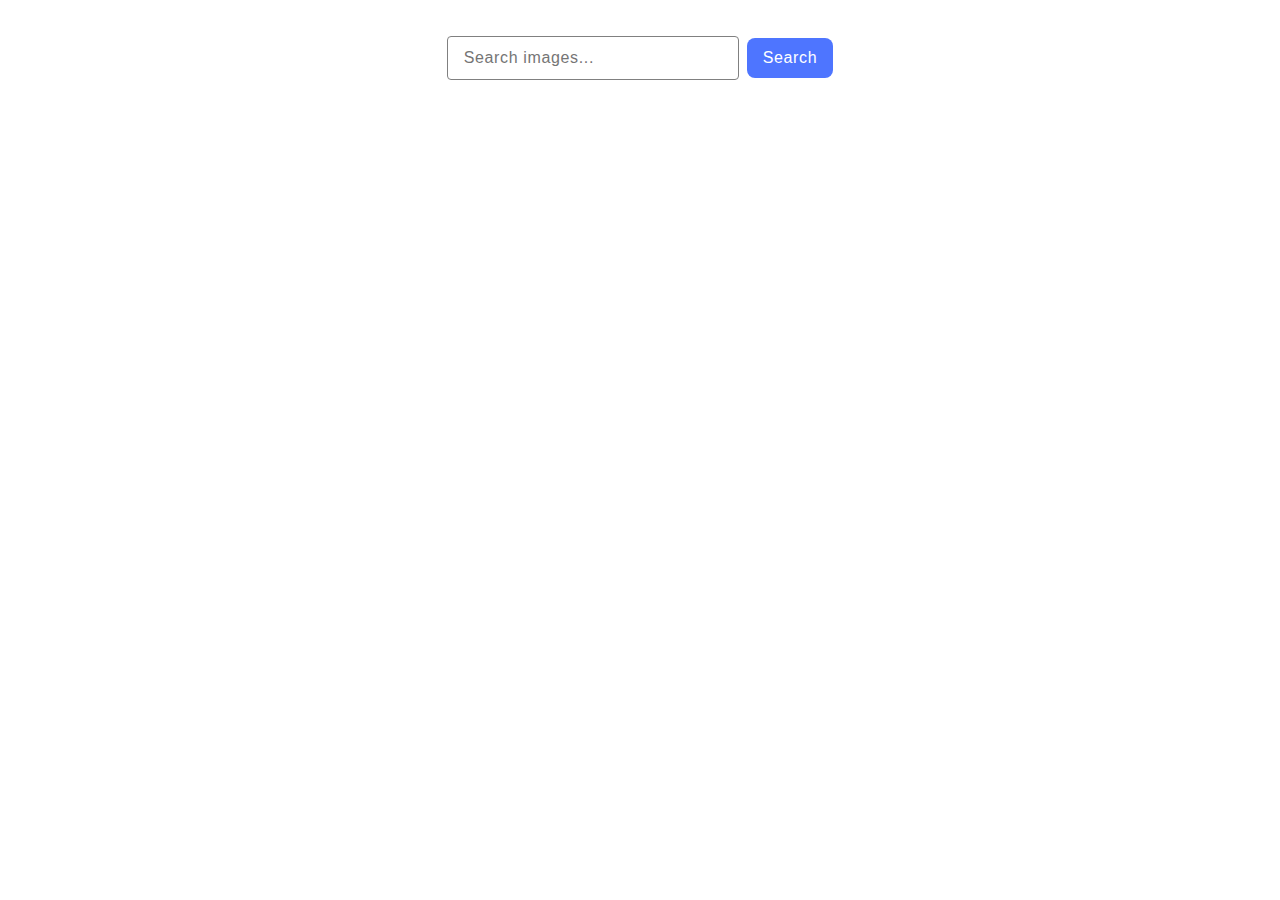
<file: src/index.html>
<!DOCTYPE html>
<html lang="en">
<head>
  <meta charset="UTF-8" />
  <link rel="icon" type="image/svg+xml" href="/favicon.svg" />
  <meta name="viewport" content="width=device-width, initial-scale=1.0" />
  <title>Gallery</title>
  <link rel="preconnect" href="https://fonts.googleapis.com" />
  <link rel="preconnect" href="https://fonts.gstatic.com" crossorigin />
  <link
    href="https://fonts.googleapis.com/css2?family=Montserrat:ital,wght@0,400;0,700;1,500;1,600&display=swap"
    rel="stylesheet"
  />
  <link rel="stylesheet" href="./css/styles.css" />
</head>
<body>
<form class="form">
  <input
    type="text"
    name="search"
    placeholder="Search images..."
    required
  />
  <button class="search-btn" type="submit">Search</button>
</form>

<div class="gallery-box">
  <span class="loader-top"></span>
  <ul class="gallery"></ul>
</div>
<div class="loader-bottom-box">
  <span class="loader-bottom"> </span>
  <button type="button" class="load-image">Load more</button>
</div>
<script type="module" src="./main.js"></script>
</body>
</html>
</file>
<file: src/css/styles.css>
/**
  |============================
  | include css partials with
  | default @import url()
  |============================
*/
@import url('./reset.css');
@import url('./vite-promo.css');
@import url('./header.css');

:root {
  font-family: Inter, Avenir, Helvetica, Arial, Montserrat, sans-serif;
  font-size: 16px;
  line-height: 24px;
  font-weight: 400;

  color: #242424;
  background-color: rgba(255, 255, 255, 0.87);

  font-synthesis: none;
  text-rendering: optimizeLegibility;
  -webkit-font-smoothing: antialiased;
  -moz-osx-font-smoothing: grayscale;
  -webkit-text-size-adjust: 100%;
}
.nav-link{
  display: inline-block;
  margin: 10px;
  text-decoration: none;
  color: #333;
  font-weight: bold;
  border-radius: 8px;
}
</file>
